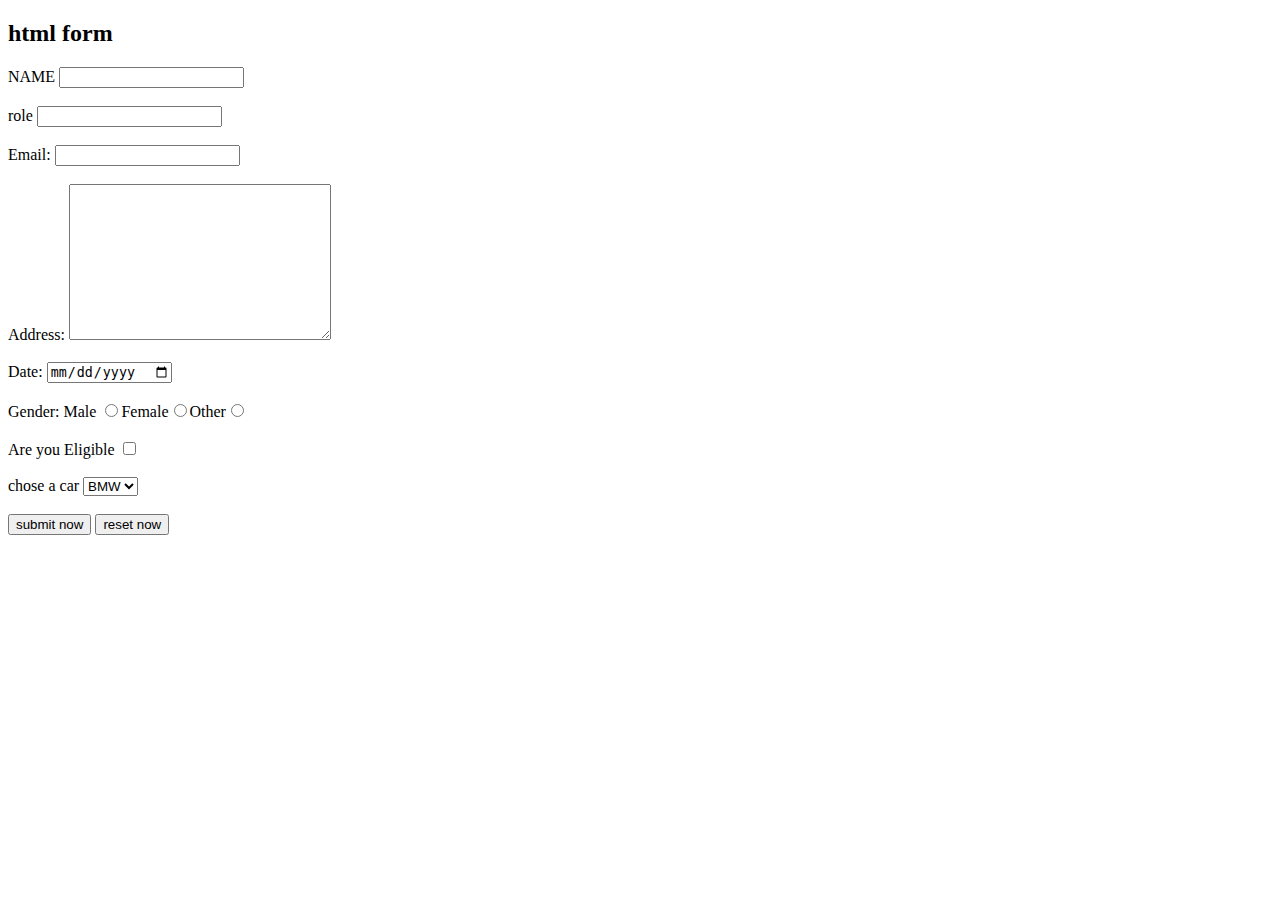
<file: t1.html>
<!DOCTYPE html>
<html lang="en">

<head>
    <meta charset="UTF-8">
    <meta name="viewport" content="width=device-width, initial-scale=1.0">
    <title>form</title>
</head>

<body>

    <h2>html form</h2>
    <form action="backend.python">
        <div>
            <label for="name"> NAME</label>
            <input type="text" name="myname" id="name">
        </div> 
        <br>
        <div>
            
        <label for="role">role</label>
            <input type="text" name="myrole" id="role">
        </div>
        <br>
        <div>
            Email: <input type="email" name="myEmail">
        </div>
        <br>
        <div>
            Address: <textarea name="myaddress" cols="30" rows="10"></textarea>
        </div>
        <br>
        <div>
            Date: <input type="date" name="mydate">
        </div>
        <br>
        <div>
            Gender: Male <input type="radio" name="mygender">Female<input type="radio" name="mygender">Other<input
                type="radio" name="mygender">
        </div>
        <br>
        <div>
            <label for="age"> Are you Eligible</label>
            <input type="checkbox" name="myeligibility" id="age">
        </div>
        <br>
        <div>
            <label for="car"> chose a car</label>
            <select name="mycar" id="car">
                <option value="BMW">BMW</option>
                <option value="AUDI">AUDI</option>
                <option value="Creta">creta</option>
            </select>
        </div>

        <br>
        <div>
            <input type="submit" value="submit now">
            <input type="reset" value="reset now">

        </div>

    </form>
</body>

</html>
</file>
